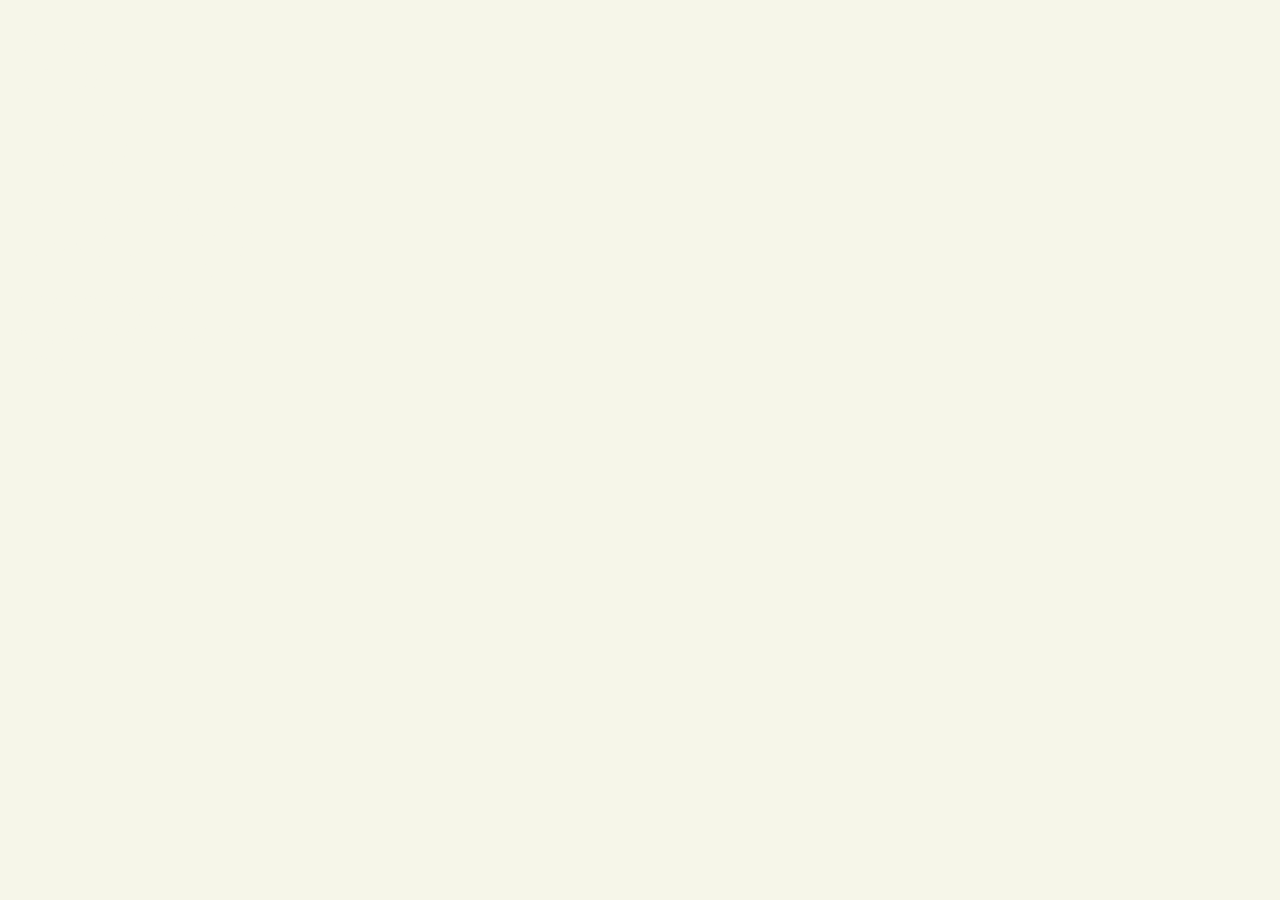
<file: index.html>
<!doctype html>
<html lang="en">
    <head>
        <meta charset="utf-8" />
        <title>Carly's Portfolio</title>
        <link rel="stylesheet" href="style.css" />
        <script type="module" src="script.js"></script>
        <meta name="viewport" content="width=device-width, initial-scale=1.0">
    </head>

    <body onload="onPageLoaded()">
        <div id="mainColor">
            <div id="MainText">
                <h1 class="headerText" style="text-align:left">Hi! I'm <span style="white-space: nowrap">Carly!</span></h1>
                <h2>I'm a Computer Science student at UCF!</h2>
            </div>
        </div>
        
    </body>
</html>
</file>
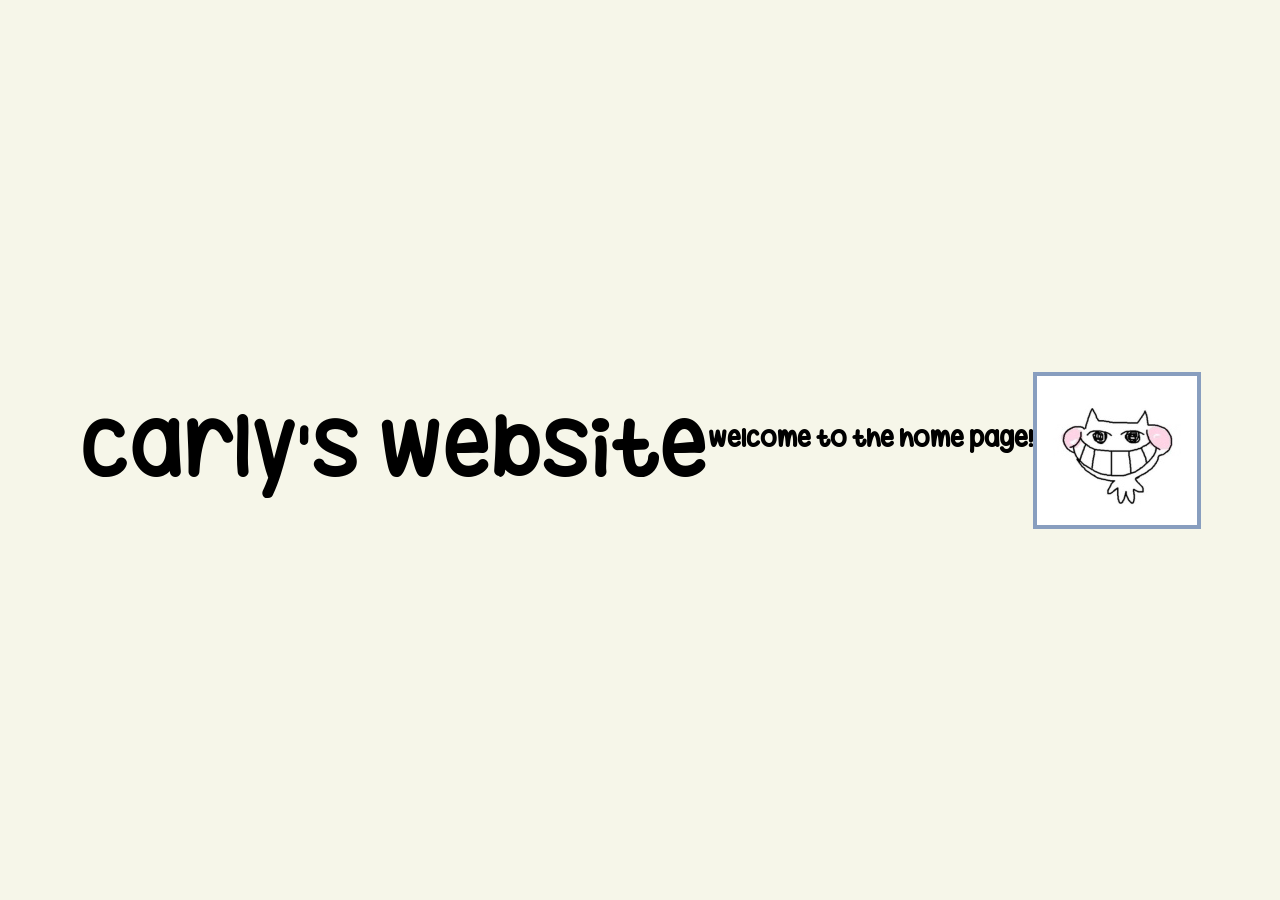
<file: home.html>
<html>
    <head>
        <link rel="stylesheet" href="style.css">
    </head>
    <body>
        <h1>Carly's Website</h1>
        <h2>Welcome to the home page!</h2>
        <img src= "hatred.png" alt= ":)" style= "border: 4px #889ebf solid">
    </body>
</html>
</file>
<file: style.css>
@font-face {
    font-family: 'MyCustomFont';
    src: url('HugMeTight.ttf') format('truetype');
    font-weight: normal;
    font-style: normal;
}

body {
    background: #f6f6e9;
    overflow: hidden;
    display: flex;
    justify-content: center;
    align-items: center;
}
#MainText {
    color: #f6f6e9;
    text-align: left !important;
    position: absolute;
    padding-top: 20px;
    padding-left: 20px;
    left: 0;
    top: 0;
    z-index: 8;
}

h1 {
    font-family: 'MyCustomFont';
    font-size: 5.25rem;
    font-weight: 501;
    line-height: 1;
    margin-top: 0;
    margin-bottom: 0;
}

h2 {
    font-family: 'MyCustomFont';
    margin-top: 0.5;
}


#mainColor{
    width: calc(var(--page-width)/1.8);
    height: calc(var(--page-height)*.8);
    position: absolute;
    top: 0;
    left: 0;
    background-color: #406768;
    justify-content: left;
    display: flex !important;
    flex-direction: column !important;
    transform-origin: left;
}
</file>
